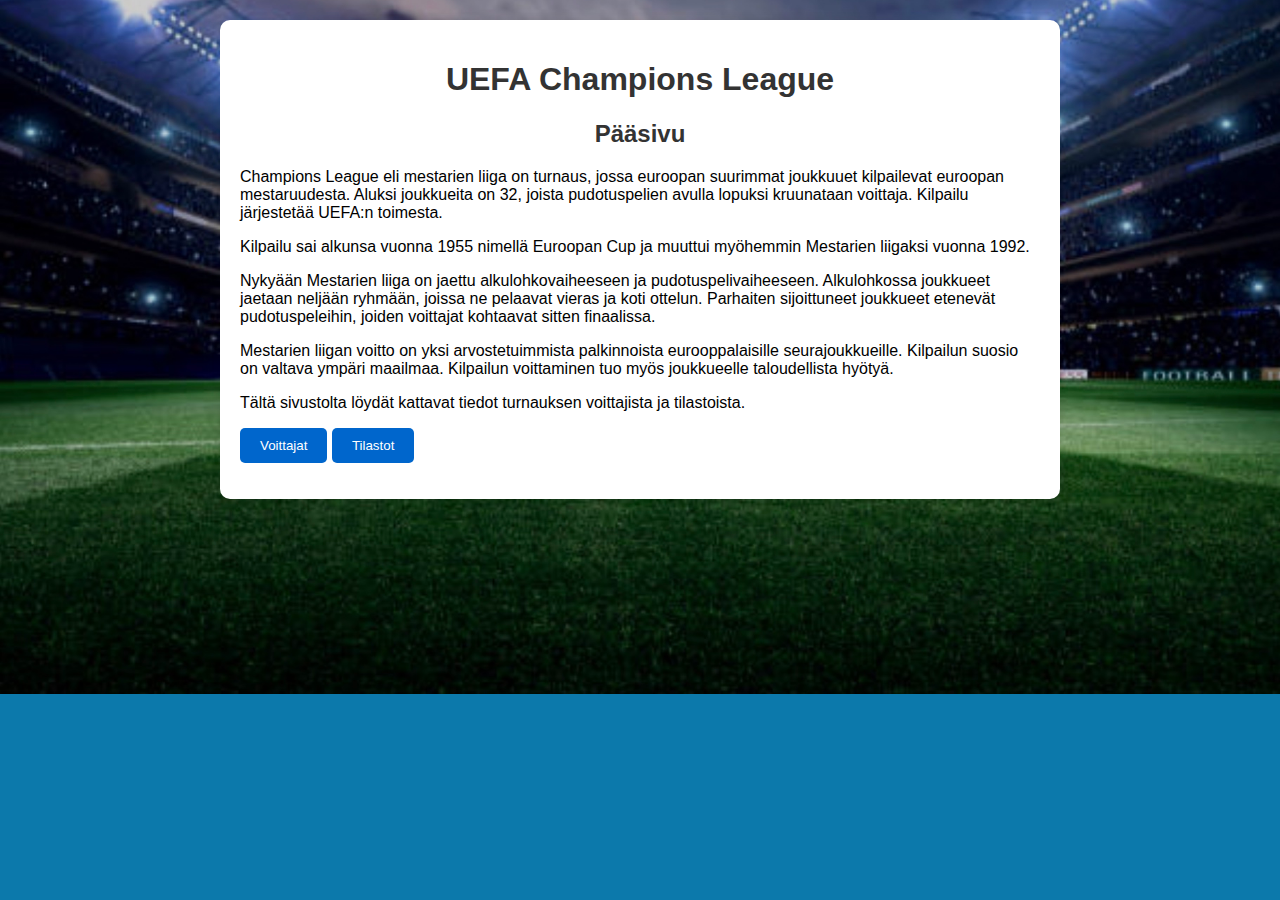
<file: index.html>
<!DOCTYPE html>
<html lang="fi">
<head>
    <meta charset="UTF-8">
    <meta name="viewport" content="width=device-width, initial-scale=1.0">
    <title>UEFA Champions League - Pääsivu</title>
    <link rel="stylesheet" href="styles.css">
    <style>
        body {
            font-family: Arial, sans-serif;
            margin: 0;
            padding: 0;
            background-color: #0c79ab; 
        }
        .container {
            max-width: 800px;
            margin: 20px auto;
            padding: 20px;
            background-color: #ffffff;
            border-radius: 10px;
            box-shadow: 0 0 10px rgba(0, 0, 0, 0.1);
        }
        h1, h2 {
            text-align: center;
            color: #333333;
        }
        ul {
            list-style-type: none;
            padding: 0;
        }
        li {
            margin-bottom: 10px;
        }
        a {
            text-decoration: none;
            color: #0066cc;
        }
        a:hover {
            text-decoration: underline;
        }
    </style>
</head>
<body>
    <div class="container">
        <h1>UEFA Champions League</h1>
        <h2>Pääsivu</h2>
        <p>Champions League eli mestarien liiga on turnaus, jossa euroopan suurimmat joukkuuet kilpailevat euroopan mestaruudesta. Aluksi joukkueita on 32, joista pudotuspelien avulla lopuksi kruunataan voittaja. Kilpailu järjestetää UEFA:n toimesta.</p>
        <p>Kilpailu sai alkunsa vuonna 1955 nimellä Euroopan Cup ja muuttui myöhemmin Mestarien liigaksi vuonna 1992.</p>
        <p>Nykyään Mestarien liiga on jaettu alkulohkovaiheeseen ja pudotuspelivaiheeseen. Alkulohkossa joukkueet jaetaan neljään ryhmään, joissa ne pelaavat vieras ja koti ottelun. Parhaiten sijoittuneet joukkueet etenevät pudotuspeleihin, joiden voittajat kohtaavat sitten finaalissa.</p>
        <p>Mestarien liigan voitto on yksi arvostetuimmista palkinnoista eurooppalaisille seurajoukkueille. Kilpailun suosio on valtava ympäri maailmaa. Kilpailun voittaminen tuo myös joukkueelle taloudellista hyötyä.</p>
        <p>Tältä sivustolta löydät kattavat tiedot turnauksen voittajista ja tilastoista.</p>
        <ul>
            <button class="button" onclick="location.href='sivu1.html';">Voittajat</button>
            <button class="button" onclick="location.href='sivu2.html';">Tilastot</button>
        </ul>
    </div>
</body>
</html>
</file>
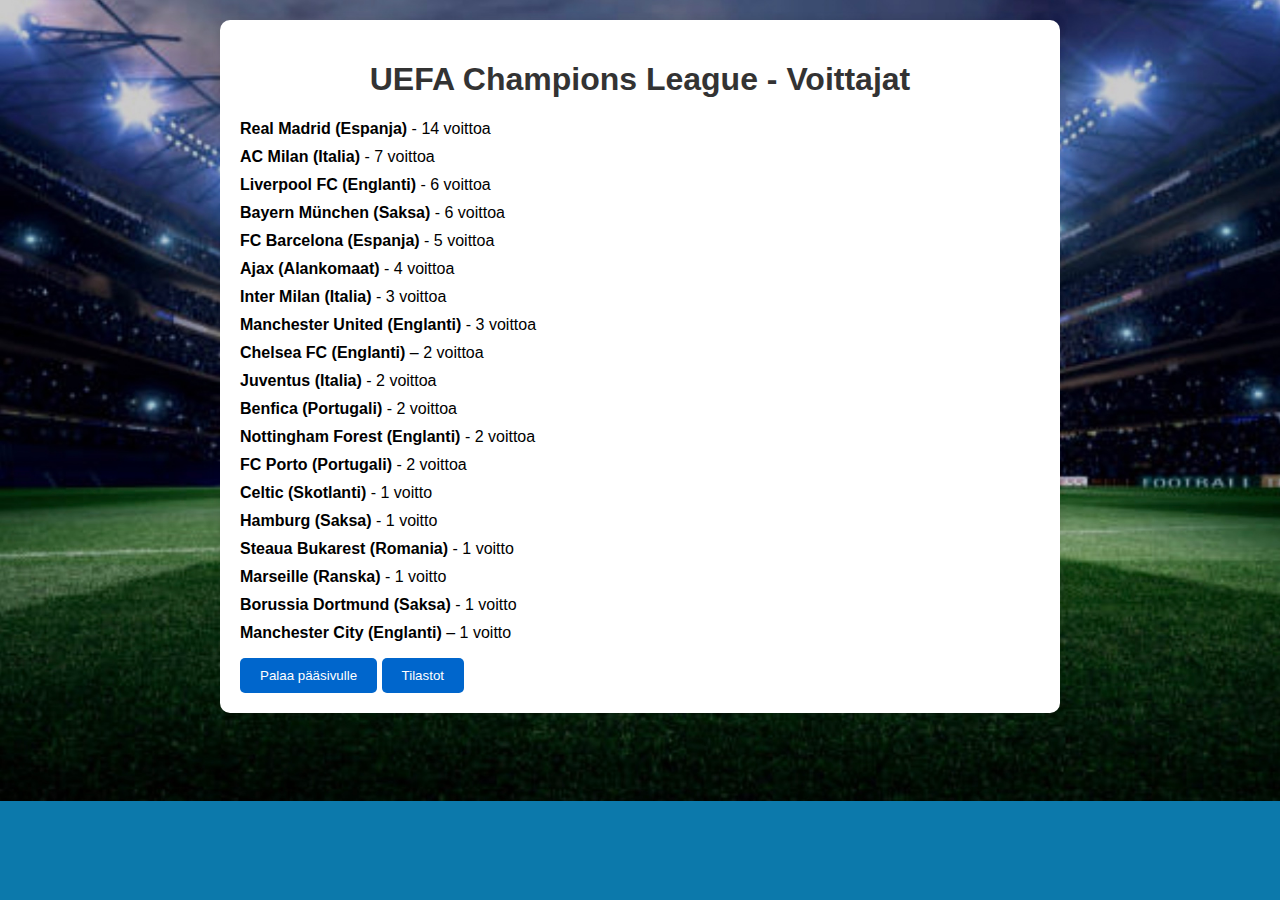
<file: sivu1.html>
<!DOCTYPE html>
<html lang="fi">
<head>
    <meta charset="UTF-8">
    <meta name="viewport" content="width=device-width, initial-scale=1.0">
    <title>Sivu 1 - Voittajat</title>
    <link rel="stylesheet" href="styles.css">
    <style>
        body {
            font-family: Arial, sans-serif;
            margin: 0;
            padding: 0;
            background-color: #0c79ab;
        }
        .container {
            max-width: 800px;
            margin: 20px auto;
            padding: 20px;
            background-color: #ffffff;
            border-radius: 10px;
            box-shadow: 0 0 10px rgba(0, 0, 0, 0.1);
        }
        h1, h2 {
            text-align: center;
            color: #333333;
        }
        ul {
            list-style-type: none;
            padding: 0;
        }
        li {
            margin-bottom: 10px;
        }
        a {
            text-decoration: none;
            color: #0066cc;
        }
        a:hover {
            text-decoration: underline;
        }
    </style>
</head>
<body>
    <div class="container">
        <h1>UEFA Champions League - Voittajat</h1>
        <ul>
            <li><strong>Real Madrid (Espanja)</strong> - 14 voittoa</li>
            <li></li>
            <li><strong>AC Milan (Italia)</strong> - 7 voittoa</li>
            <li></li>
            <li><strong>Liverpool FC (Englanti)</strong> - 6 voittoa</li>
            <li></li>
            <li><strong>Bayern München (Saksa)</strong> - 6 voittoa</li>
            <li></li>
            <li><strong>FC Barcelona (Espanja)</strong> - 5 voittoa</li>
            <li></li>
            <li><strong>Ajax (Alankomaat)</strong> - 4 voittoa</li>
            <li></li>
            <li><strong>Inter Milan (Italia)</strong> - 3 voittoa</li>
            <li></li>
            <li><strong>Manchester United (Englanti)</strong> - 3 voittoa</li>
            <li></li>
            <li><strong>Chelsea FC (Englanti)</strong> – 2 voittoa</li>
            <li></li>
            <li><strong>Juventus (Italia)</strong> - 2 voittoa</li>
            <li></li>
            <li><strong>Benfica (Portugali)</strong> - 2 voittoa</li>
            <li></li>
            <li><strong>Nottingham Forest (Englanti)</strong> - 2 voittoa</li>
            <li></li>
            <li><strong>FC Porto (Portugali)</strong> - 2 voittoa</li>
            <li></li>
            <li><strong>Celtic (Skotlanti)</strong> - 1 voitto</li>
            <li></li>
            <li><strong>Hamburg (Saksa)</strong> - 1 voitto</li>
            <li></li>
            <li><strong>Steaua Bukarest (Romania)</strong> - 1 voitto</li>
            <li></li>
            <li><strong>Marseille (Ranska)</strong> - 1 voitto</li>
            <li></li>
            <li><strong>Borussia Dortmund (Saksa)</strong> - 1 voitto</li>
            <li></li>
            <li><strong>Manchester City (Englanti)</strong> – 1 voitto</li>
            <li></li>
        </ul>
        <button class="button" onclick="location.href='index.html';">Palaa pääsivulle</button>
        <button class="button" onclick="location.href='sivu2.html';">Tilastot</button>
    </div>
</body>
</html>
</file>
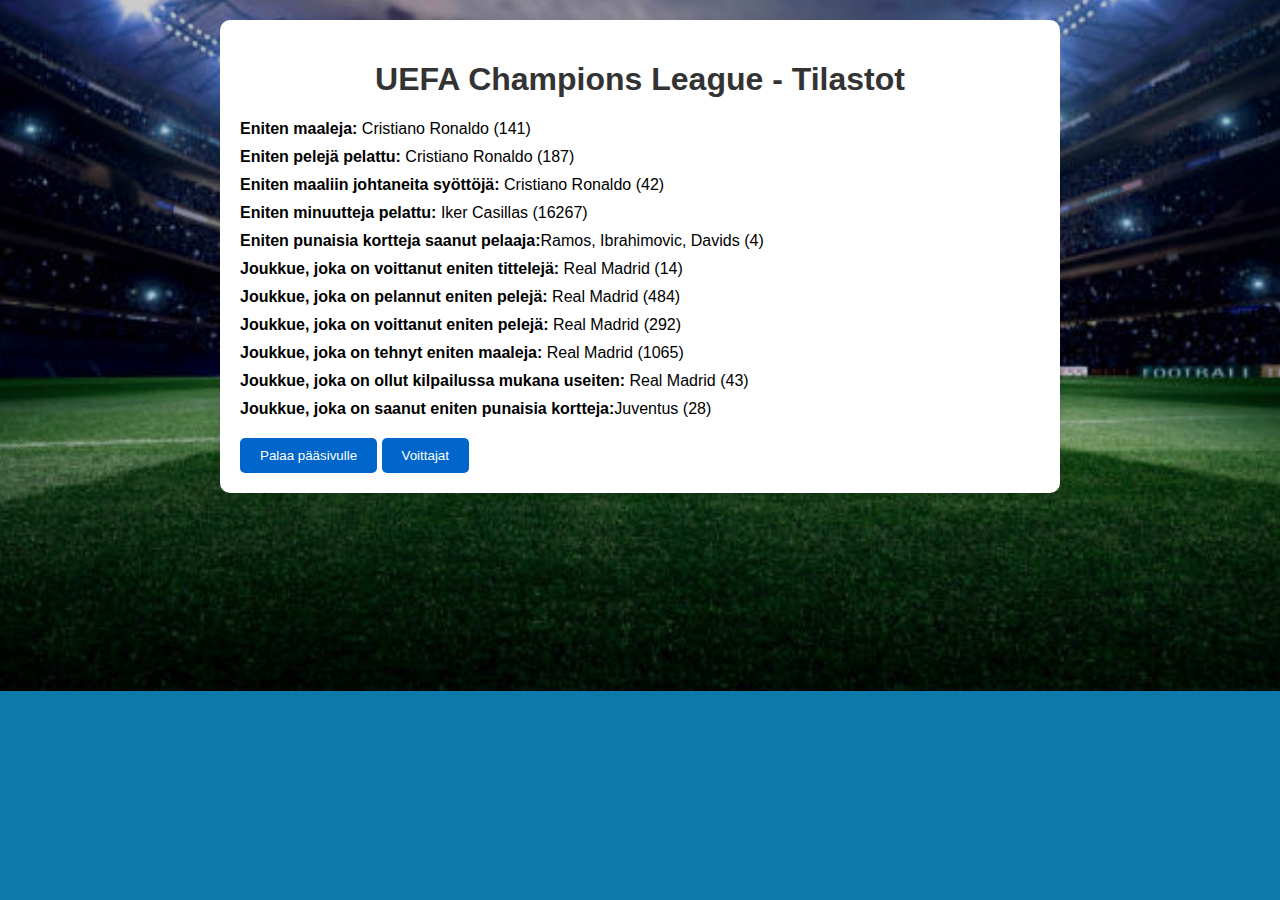
<file: sivu2.html>
<!DOCTYPE html>
<html lang="fi">
<head>
    <meta charset="UTF-8">
    <meta name="viewport" content="width=device-width, initial-scale=1.0">
    <title>Sivu 2 - Tilastot</title>
    <link rel="stylesheet" href="styles.css">
    <style>
        body {
            font-family: Arial, sans-serif;
            margin: 0;
            padding: 0;
            background-color: #0c79ab;
            
        }
        .container {
            max-width: 800px;
            margin: 20px auto;
            padding: 20px;
            background-color: #ffffff;
            border-radius: 10px;
            box-shadow: 0 0 10px rgba(0, 0, 0, 0.1);
        }
        h1, h2 {
            text-align: center;
            color: #333333;
        }
        ul {
            list-style-type: none;
            padding: 0;
            margin-bottom: 20px;
        }
        li {
            margin-bottom: 10px;
        }
        a {
            text-decoration: none;
            color: #0066cc;
        }
        a:hover {
            text-decoration: underline;
        }
    </style>
</head>
<body>
    <div class="container">
        <h1>UEFA Champions League - Tilastot</h1>
        <ul>
            <li><strong>Eniten maaleja:</strong> Cristiano Ronaldo (141)</li>
            <li><strong>Eniten pelejä pelattu:</strong> Cristiano Ronaldo (187)</li>
            <li><strong>Eniten maaliin johtaneita syöttöjä:</strong> Cristiano Ronaldo (42)</li>
            <li><strong>Eniten minuutteja pelattu:</strong> Iker Casillas (16267)</li>
            <li><strong>Eniten punaisia kortteja saanut pelaaja:</strong>Ramos, Ibrahimovic, Davids (4)</li>
            <li><strong>Joukkue, joka on voittanut eniten tittelejä:</strong> Real Madrid (14)</li>
            <li><strong>Joukkue, joka on pelannut eniten pelejä:</strong> Real Madrid (484)</li>
            <li><strong>Joukkue, joka on voittanut eniten pelejä:</strong> Real Madrid (292)</li>
            <li><strong>Joukkue, joka on tehnyt eniten maaleja:</strong> Real Madrid (1065)</li>
            <li><strong>Joukkue, joka on ollut kilpailussa mukana useiten:</strong> Real Madrid (43)</li>
            <li><strong>Joukkue, joka on saanut eniten punaisia kortteja:</strong>Juventus (28)</li>

          
        </ul>
        <button class="button" onclick="location.href='index.html';">Palaa pääsivulle</button>
        <button class="button" onclick="location.href='sivu1.html';">Voittajat</button>
    </div>
</body>
</html>
</file>
<file: styles.css>
body {
    font-family: Arial, sans-serif;
    margin: 0;
    padding: 0;
    background-color: #f2f2f2;
    background-image: url('taustakuva5.jpg'); 
    background-size: cover;
    background-position: center;
    background-repeat: no-repeat;
}

.container {
    max-width: 800px;
    margin: 20px auto;
    padding: 20px;
    background-color: rgba(255, 255, 255, 0.8); 
    border-radius: 10px;
    box-shadow: 0 0 10px rgba(0, 0, 0, 0.1);
    background-image: none;
}

h1, h2 {
    text-align: center;
    color: #333333;
}

ul {
    list-style-type: none;
    padding: 0;
}

li {
    margin-bottom: 10px;
}

.button {
    display: inline-block;
    padding: 10px 20px;
    background-color: #0066cc;
    color: #ffffff;
    border: none;
    border-radius: 5px;
    text-decoration: none;
    cursor: pointer;
}

.button:hover {
    background-color: #0066cc;
}

@media only screen and (max-width: 768px) {
    .container {
        max-width: 80%;
    }
}

@media only screen and (max-width: 480px) {
    .container {
        padding: 10px;
    }
}

@media only screen and (min-width: 1024px) {
    .container {
        max-width: 1024px;
    }
}
</file>
